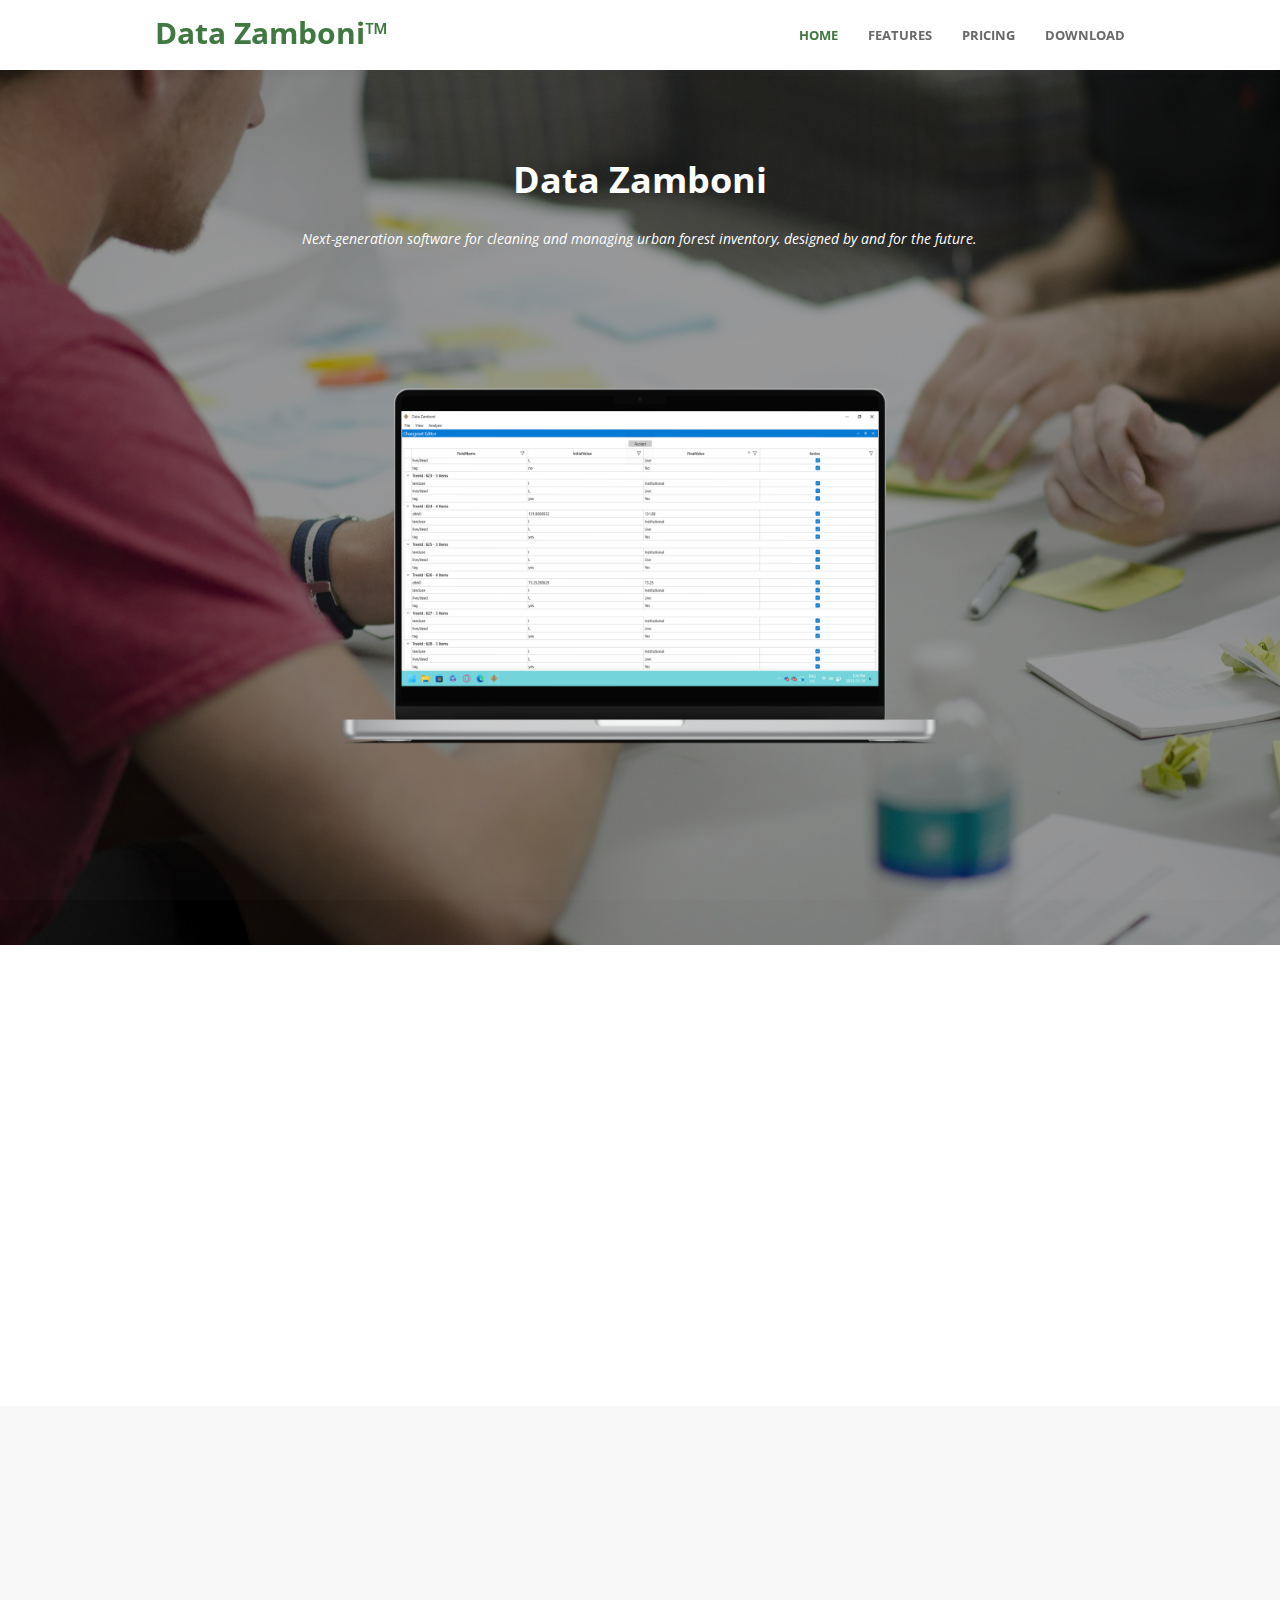
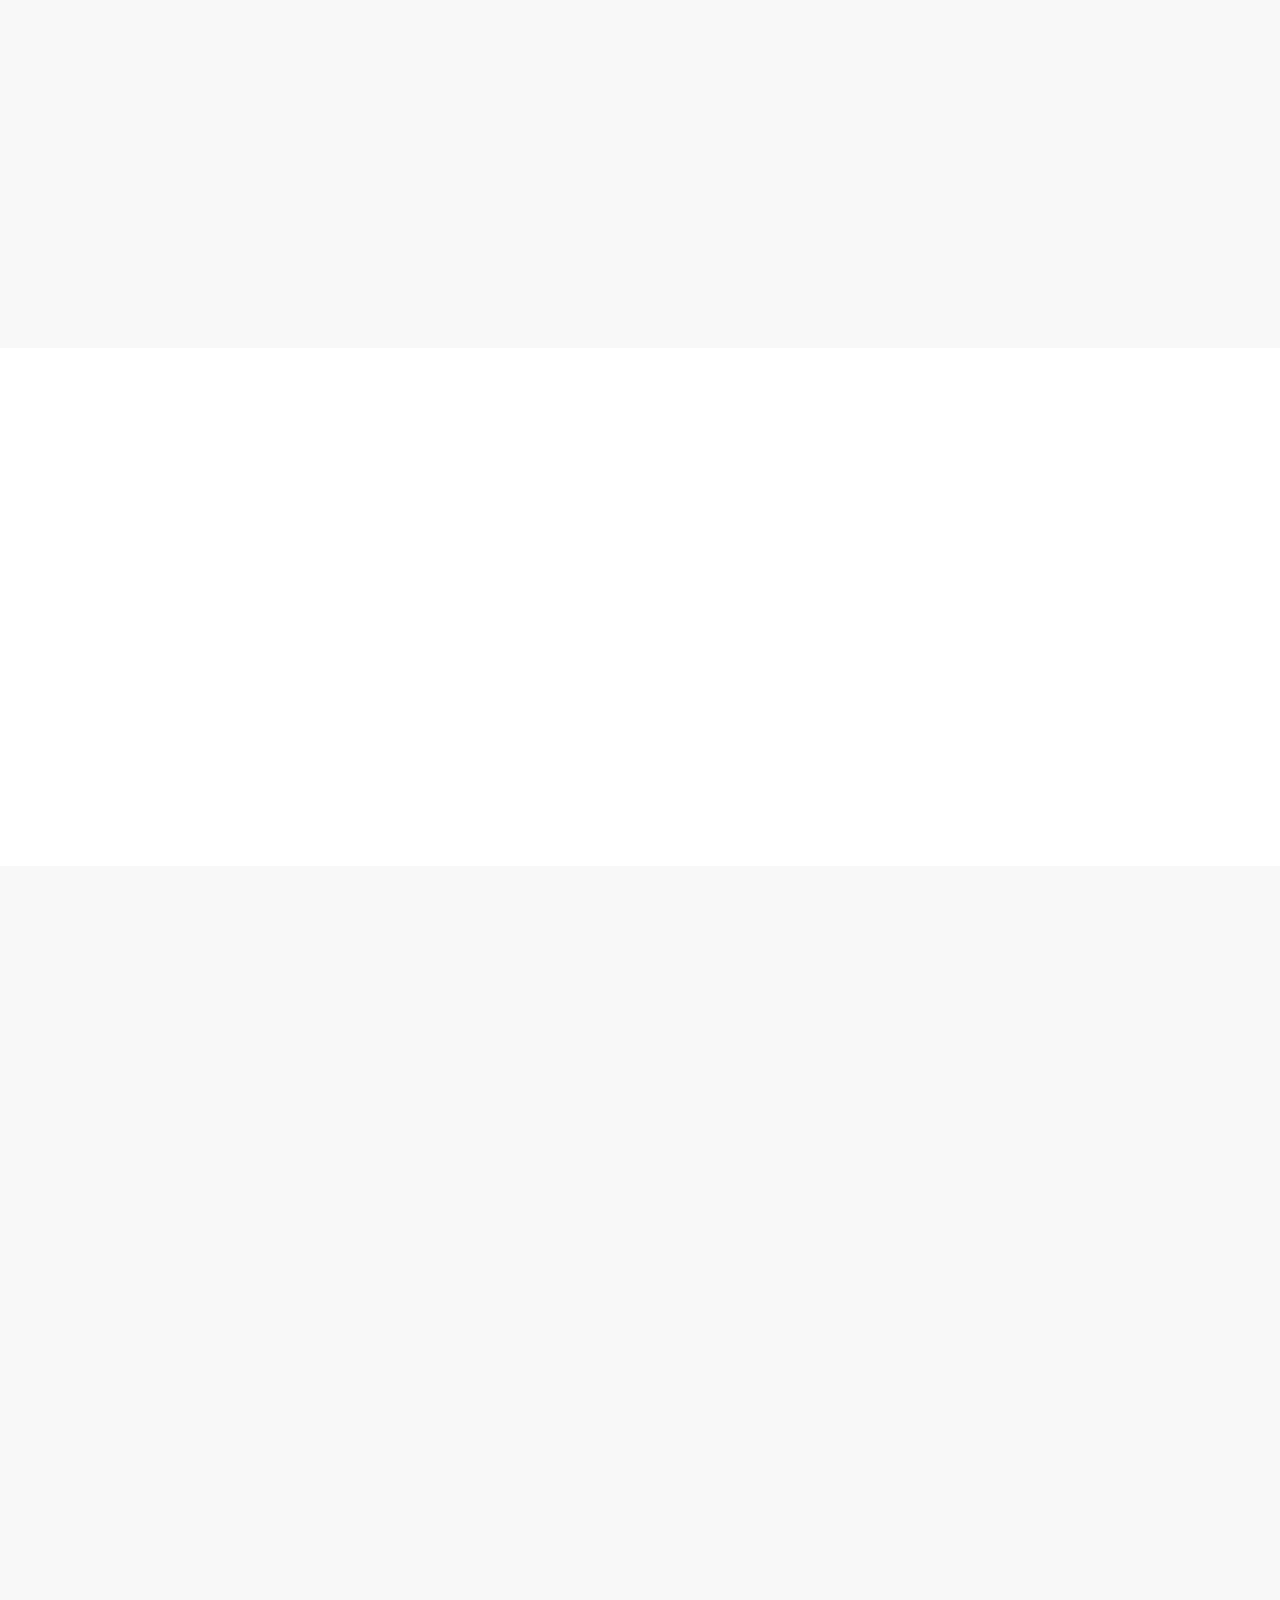
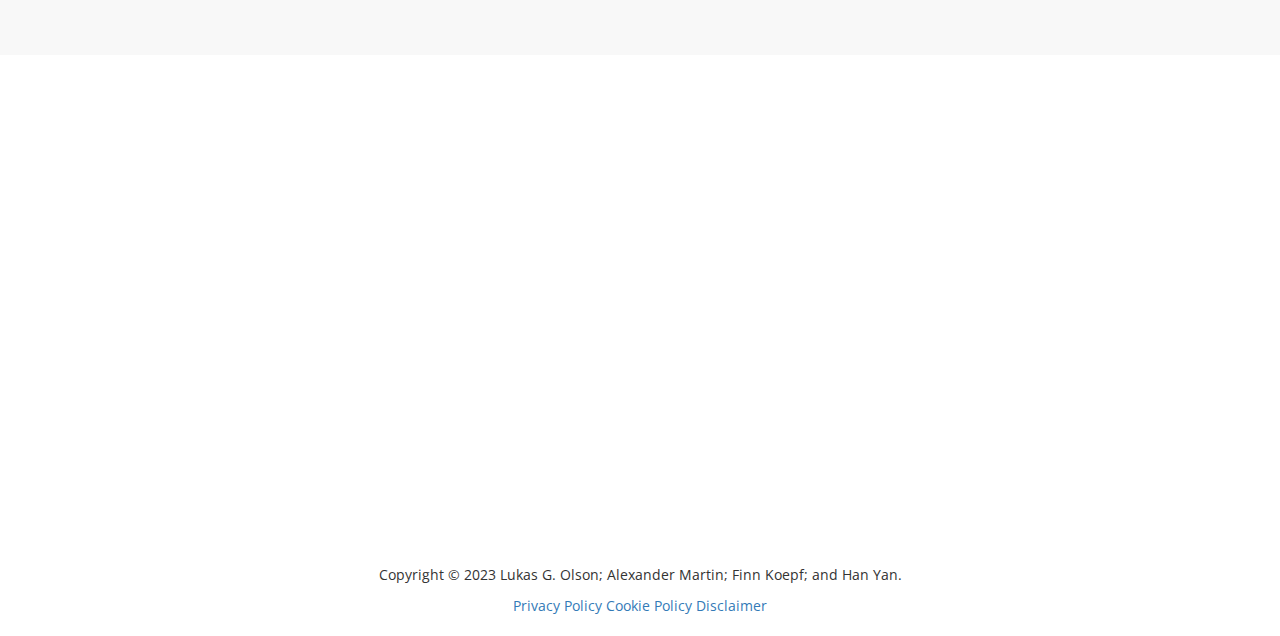
<file: index.html>
<!DOCTYPE html>
<html lang="en">
<head>
    <meta charset="utf-8">
    <title>Data Zamboni</title>
    <meta http-equiv="X-UA-Compatible" content="IE=Edge">
    <meta name="viewport" content="width=device-width, initial-scale=1">
    <meta name="keywords" content="">
    <meta name="description" content="">

    <!-- animate css -->
    <link rel="stylesheet" href="css/animate.min.css">
    <!-- bootstrap css -->
    <link rel="stylesheet" href="css/bootstrap.min.css">
    <!-- font-awesome -->
    <link rel="stylesheet" href="css/font-awesome.min.css">
    <!-- google font -->
    <link href='https://fonts.googleapis.com/css?family=Open+Sans:400,300,400italic,700,800' rel='stylesheet'
          type='text/css'>

    <!-- custom css -->
    <link rel="stylesheet" href="css/style.css">

    <link rel="icon" type="image/png" sizes="32x32" href="/favicon-32x32.png">
    <link rel="icon" type="image/png" sizes="16x16" href="/favicon-16x16.png">

</head>
<body>
<!-- start preloader -->
<div class="preloader">
    <div class="sk-spinner sk-spinner-rotating-plane"></div>
</div>
<!-- end preloader -->
<!-- start navigation -->
<nav class="navbar navbar-default navbar-fixed-top templatemo-nav" role="navigation">
    <div class="container">
        <div class="navbar-header">
            <button class="navbar-toggle" data-toggle="collapse" data-target=".navbar-collapse">
                <span class="icon icon-bar"></span>
                <span class="icon icon-bar"></span>
                <span class="icon icon-bar"></span>
            </button>
            <a href="#" class="navbar-brand">Data Zamboni™</a>
        </div>
        <div class="collapse navbar-collapse">
            <ul class="nav navbar-nav navbar-right text-uppercase">
                <li><a href="#home">Home</a></li>
                <li><a href="#feature">Features</a></li>
                <li><a href="#pricing">Pricing</a></li>
                <li><a href="#download">Download</a></li>
            </ul>
        </div>
    </div>
</nav>
<!-- end navigation -->
<!-- start home -->
<section id="home">
    <div class="overlay">
        <div class="container">
            <div class="row">
                <div class="col-md-1"></div>
                <div class="col-md-10 wow fadeIn" data-wow-delay="0.3s">
                    <h1 class="text-upper">Data Zamboni</h1>
                    <p class="tm-white">Next-generation software for cleaning and managing urban forest inventory,
                        designed by and for the future.</p>
                    <img src="images/ChangesetEditorMockup.png" class="img-responsive" alt="home img">
                </div>
                <div class="col-md-1"></div>
            </div>
        </div>
    </div>
</section>
<!-- end home -->

<!-- start divider -->
<section id="divider">
    <div class="container">
        <div class="row">
            <div class="col-md-4 wow fadeInUp templatemo-box" data-wow-delay="0.3s">
                <i class="fa fa-wrench"></i>
                <h3 class="text-uppercase">CLEANING</h3>
                <p>The cleaning stage, also known as the Wrangling stage, applies customizable rulesets to raw inventory
                    data to clean and normalize the data. This process improves the data's uniformity and reliability,
                    making it suitable for informed decision-making about the health and management of urban trees.</p>
            </div>
            <div class="col-md-4 wow fadeInUp templatemo-box" data-wow-delay="0.3s">
                <i class="fa fa-cog"></i>
                <h3 class="text-uppercase">MODELLING</h3>
                <p>The modelling stage imports the cleaned dataset into a relational database, such as MySQL or SQLite,
                    to improve data manipulation performance and to enforce data integrity. By creating a relational
                    database, complex queries and analyses can be performed, allowing for the identification of
                    correlations and patterns that may not be immediately apparent.</p>
            </div>
            <div class="col-md-4 wow fadeInUp templatemo-box" data-wow-delay="0.3s">
                <i class="fa fa-binoculars"></i>
                <h3 class="text-uppercase">ANALYSIS</h3>
                <p>The analysis stage uses principal component analysis and unsupervised learning algorithms to detect
                    patterns and correlations in urban tree inventory data. This process enables the identification of
                    anomalies and fabricated values, which helps maintain data accuracy and integrity.</p>
            </div>
        </div>
    </div>
</section>
<!-- end divider -->

<!-- start feature -->
<section id="feature">
    <div class="container">
        <div class="row">
            <div class="col-md-6 wow fadeInLeft" data-wow-delay="0.6s">
                <h2 class="text-uppercase">Cleaning</h2>
                <p>Data Zamboni is a software suite that automates the cleaning and analysis of urban tree inventory
                    data, providing efficient tools for managing large datasets, ensuring data accuracy and integrity,
                    and enabling informed decision-making about the management and maintenance of urban trees.</p>
                <p><i class="fa fa-mobile"></i>The Wrangling stage of Data Zamboni automates data cleaning, saving time
                    and effort, and allows your technicians to worry more about collecting data than managing it.
                </p>
                <p><i class="fa fa-code"></i>Apply fully customizable and scriptable rulesets to normalize raw urban
                    tree inventory data and enforce domains and types according to your context-specific needs.</p>

            </div>
            <div class="col-md-6 wow fadeInRight" data-wow-delay="0.6s">
                <img src="images/DataBaseEditorMockup.png" class="img-responsive" alt="feature img">
            </div>
        </div>
    </div>
</section>
<!-- end feature -->

<!-- start feature1 -->
<section id="feature1">
    <div class="container">
        <div class="row">
            <div class="col-md-6 wow fadeInUp" data-wow-delay="0.6s">
                <img src="images/DatasetEditorMockup.png" class="img-responsive" alt="feature img">
            </div>
            <div class="col-md-6 wow fadeInUp" data-wow-delay="0.6s">
                <h2 class="text-uppercase">Automated Analysis</h2>
                <p>Once rule-based heuristics have been run, leverage the future to ensure data validity. </p>
                <p><i class="fa fa-briefcase"></i>Compatible and easily configurable to work with your existing database
                    backends, allowing you to rapidly clean, store, and analyse hundreds of millions of trees.</p>
                <p><i class="fa fa-magic"></i>Leverage state-of-the-art unsupervised learning algorithms to detect
                    hidden data anomalies.</p>
                <p><i class="fa fa-code"></i>Fully automated, adapting to your existing data. No need to provide
                    examples of "good" data, we figure that out for you.</p>
            </div>
        </div>
    </div>
</section>
<!-- end feature1 -->

<!-- start pricing -->
<section id="pricing">
    <div class="container">
        <div class="row">
            <div class="col-md-12 wow bounceIn">
                <h2 class="text-uppercase">Our Pricing</h2>
            </div>
            <div class="col-md-4 wow fadeIn" data-wow-delay="0.6s">
                <div class="pricing text-uppercase">
                    <div class="pricing-title">
                        <h4>Student Plan</h4>
                        <p>FREE</p>
                        <small class="text-lowercase">Renewed Annually</small>
                    </div>
                    <ul>
                        <li>500 Tree Entries (per inventory)</li>
                        <li>All Cleaning Features</li>
                        <li>Limited Analysis and Export Features</li>
                        <li>Limited Support</li>
                    </ul>
                    <button class="btn btn-primary text-uppercase">Sign up</button>
                </div>
            </div>
            <div class="col-md-4 wow fadeIn" data-wow-delay="0.6s">
                <div class="pricing active text-uppercase">
                    <div class="pricing-title">
                        <h4>Consulting Plan</h4>
                        <p>$75</p>
                        <small class="text-lowercase">per seat per month</small>
                    </div>
                    <ul>
                        <li>3,000 Tree Entries (per inventory)</li>
                        <li>All Cleaning Features</li>
                        <li>All Analysis Features</li>
                        <li>Limited Export Features</li>
                        <li>Unlimited Support</li>
                    </ul>
                    <a href="https://app.cryptolens.io/Form/P/mhIW4n3o/1798" class="btn btn-primary text-uppercase"
                       role="button">Purchase</a>
                </div>
            </div>
            <div class="col-md-4 wow fadeIn" data-wow-delay="0.6s">
                <div class="pricing text-uppercase">
                    <div class="pricing-title">
                        <h4>Municipality Plan</h4>
                        <p>$1650</p>
                        <small class="text-lowercase">per organization per month</small>
                    </div>
                    <ul>
                        <li>Unlimited Tree Entries</li>
                        <li>All Features</li>
                        <li>Unlimited Support</li>
                        <li>CLI Version Included</li>
                    </ul>
                    <a href="https://app.cryptolens.io/Form/P/mhIW4n3o/1798" class="btn btn-primary text-uppercase"
                       role="button">Purchase</a>
                </div>
            </div>
        </div>
    </div>
</section>
<!-- end pricing -->

<!-- start download -->
<section id="download">
    <div class="container">
        <div class="row">
            <div class="col-md-6 wow fadeInLeft" data-wow-delay="0.6s">
                <h2 class="text-uppercase">Downloads</h2>
                <p>Download today for a free 7-day unlimited trial. Try all features with zero risk. Available on
                    Windows, Ubuntu, and OSX; We are confident that Data Zamboni will be right for you.</p>
                <a href="/assets/CaseStudy.pdf" class="btn btn-primary text-uppercase"
                   role="button">Case Study</a>

                <a href="https://silvasight.s3.us-west-1.amazonaws.com/Data+Zamboni+Installer.exe" class="btn btn-primary text-uppercase"
                   role="button">Download (Win X64)</a>
            </div>
            <div class="col-md-6 wow fadeInRight" data-wow-delay="0.6s">
                <img src="images/ChangesetEditorMockup.png" class="img-responsive" alt="feature img">
            </div>
        </div>
    </div>
</section>
<!-- end download -->



<!-- start footer -->
<footer>
    <div class="container">
        <div class="row">
            <p>Copyright © 2023 Lukas G. Olson; Alexander Martin; Finn Koepf; and Han Yan.</p>
        </div>

        <div class="row">
            <a href="privacy-policy.html">Privacy Policy</a>
            <a href="cookie-policy.html">Cookie Policy</a>
            <a href="disclaimer.html">Disclaimer</a>
        </div>
    </div>
</footer>
<!-- end footer -->

<script src="js/jquery.js"></script>
<script src="js/bootstrap.min.js"></script>
<script src="js/wow.min.js"></script>
<script src="js/jquery.singlePageNav.min.js"></script>
<script src="js/custom.js"></script>
</body>
</html>
</file>
<file: css/style.css>
body
    {
        background: #fff;
        font-family: 'Open Sans', sans-serif;
        font-weight: 300;
        position: relative;
        width: 100%;
        height: 100%;
        overflow-x: hidden;
    }
	
.tm-white a {
	color: #fff;
}

/* start h1 group */
h1 { 
    margin-top: 0;
    margin-bottom: 25px; 
}
h1,
h2,
h3,
h4
    {
        font-weight: bold;
    }
/* end h1 group */
p { line-height: 1.6em; }
/* img */
img
    {
        max-width: 100%;
        height: auto;
    }
/* img */

/* overlay */
.overlay 
    {
       width: 100%;
       height: 100%;
       background: rgba(0, 0, 0, 0.4);
       padding-top: 90px;
       padding-bottom: 90px;
    }  
/* over lay */

/* start page container */
@media (min-width: 768px) {
  .container {
    width: 700px;
  }
}
@media (min-width: 992px) {
  .container {
    width: 900px;
  }
}
@media (min-width: 1200px) {
  .container {
    width: 1000px;
  }
}
/* end page container */

/* start preloader */
.preloader
    {
        position: fixed;
        top: 0;
        left: 0;
        width: 100%;
        height: 100%;
        z-index: 99999;
        display: -webkit-flex;
        display: -ms-flexbox;
        display: flex;
        -webkit-flex-flow: row nowrap;
            -ms-flex-flow: row nowrap;
                flex-flow: row nowrap;
        /*justify-content: center;*/
        -webkit-align-items: center;
            -ms-flex-align: center;
                align-items: center;
        background: none repeat scroll 0 0 #fff;
    }
.sk-spinner-rotating-plane.sk-spinner 
    {
         width: 30px;
        height: 30px;
        background-color: #3c763d;
         margin: 0 auto;
        -webkit-animation: sk-rotatePlane 1.2s infinite ease-in-out;
                animation: sk-rotatePlane 1.2s infinite ease-in-out;
     }

@-webkit-keyframes sk-rotatePlane {
  0% {
         -webkit-transform: perspective(120px) rotateX(0deg) rotateY(0deg);
                 transform: perspective(120px) rotateX(0deg) rotateY(0deg); }

  50% {
        -webkit-transform: perspective(120px) rotateX(-180.1deg) rotateY(0deg);
                transform: perspective(120px) rotateX(-180.1deg) rotateY(0deg); }

  100% {
            -webkit-transform: perspective(120px) rotateX(-180deg) rotateY(-179.9deg);
                    transform: perspective(120px) rotateX(-180deg) rotateY(-179.9deg); } }

@keyframes sk-rotatePlane {
  0% {
         -webkit-transform: perspective(120px) rotateX(0deg) rotateY(0deg);
                 transform: perspective(120px) rotateX(0deg) rotateY(0deg); }

  50% {
        -webkit-transform: perspective(120px) rotateX(-180.1deg) rotateY(0deg);
                transform: perspective(120px) rotateX(-180.1deg) rotateY(0deg); }

  100% {
            -webkit-transform: perspective(120px) rotateX(-180deg) rotateY(-179.9deg);
                    transform: perspective(120px) rotateX(-180deg) rotateY(-179.9deg); } }
/* end preloader */

/* start navigation */
.navbar-default
    {
        background: #fff;
        border: none;
        box-shadow: 0px 2px 8px 0px rgba(50, 50, 50, 0.08);
        margin: 0!important;
    }
.navbar-default .navbar-brand
    {
        color: #3c763d;
        font-size: 30px;
        font-weight: bold;
        height: 70px;
        line-height: 35px;
    }
.navbar-default .nav li a
    {
        color: #666;
        font-size: 13px;
        font-weight: bold;
        height: 70px;
        line-height: 40px;
    }
.navbar-default .nav li a:hover,
.navbar-default .nav li a:focus,
.navbar-default .nav li a.current
    {
        color: #3c763d;
    }

.navbar-default .navbar-toggle
    {
        border: none;
        padding-top: 20px;
    }
.navbar-default .navbar-toggle .icon-bar
    {
        background: #3c763d;
        border-color: transparent;
    }
.navbar-default .navbar-toggle:hover,
.navbar-default .navbar-toggle:focus { background-color: transparent }
/* end navigation */

/* start home */       
#home
    {
    background: url('../images/home-bg.jpg') no-repeat;
    background-size: cover;
    color: #fff;
    margin-top: 70px;
    text-align: center;
    width: 100%;
    }
#home p
    {
        font-weight: 400;
        font-style: italic;
        line-height: 2em;
    }
#home img
    {
        display: inline-block;
        margin-top: 30px;
    }
/* end home */

/* start divider */
#divider
    {
        text-align: center;
        padding-top: 80px;
        padding-bottom: 80px;
    }
#divider .fa
    {
        color: #3c763d;
        font-size: 60px;
    }
#divider h3
    {
        font-size: 20px;
    }
/* end divider */

/* start feature */
#feature
    {
        background: #f8f8f8;
        padding-top: 80px;
        padding-bottom: 80px;
    }
#feature p
    {
        padding-top: 10px;
    }
#feature span
    {
        float: left;
    }
#feature .fa
    {
        background: #3c763d;
        border-radius: 50%;
        color: #fff;
        display: inline-block;
        width: 40px;
        height: 40px;
        line-height: 40px;
        text-align: center;
        margin-right: 20px;
    }
/* end feature */

/* start feature1 */
#feature1
    {
        padding-top: 60px;
        padding-bottom: 60px;
    }
#feature1 p
    {
        padding-top: 10px;
    }
#feature1 span
    {
        float: left;
    }
#feature1 .fa
    {
        background: #3c763d;
        border-radius: 50%;
        color: #fff;
        display: inline-block;
        width: 40px;
        height: 40px;
        line-height: 40px;
        text-align: center;
        margin-right: 20px;
    }
/* end feature1 */

/* start pricing */
#pricing
    {
        background: #f8f8f8;
        text-align: center;
        padding-top: 80px;
        padding-bottom: 80px;
    }
#pricing h2
    {
        padding-bottom: 60px;
    }
#pricing .pricing
    {
        background: #fff;
    }
#pricing .active
    {
        position: relative;
        bottom: 20px;
    }
#pricing .pricing .pricing-title
    {
        background: #3c763d;
        color: #fff;
        font-weight: bold;
        padding: 30px;
    }
#pricing .pricing .pricing-title p
    {
        font-size: 20px;
    }
#pricing .pricing ul
    {
        padding: 0;
        margin: 0;
    }
#pricing .pricing ul li
    {
        display: block;
        list-style: none;
        padding: 16px;
    }
#pricing .pricing .btn
    {
        background: transparent;
        border: 1px solid #3c763d;
        border-radius: 0px;
        color: #3c763d;
        font-weight: bold;
        padding-right: 40px;
        padding-left: 40px;
        margin-top: 20px;
        margin-bottom: 30px;
        transition: all 0.3s ease;
    }
#pricing .pricing .btn:hover {
    background: #3c763d;
    color: #fff;
}
/* end pricing */

/* start download */
#download
    {
        padding-top: 80px;
        padding-bottom: 80px;
    }
#download h2
    {
        padding-bottom: 20px;
    }
#download .btn
    {
        background: #3c763d;
        border-radius: 0px;
        font-weight: bold;
        margin-top: 20px;
        padding: 10px 40px 10px 40px;
    }

#download .btn:hover {
    background: #2b542c;
}

/* end download */

/* start contact */
#contact
    {
        background: url('../images/contact-bg.jpg') no-repeat;
        background-size: cover;
        color: #fff;
    }
#contact h2
    {
        padding-bottom: 10px;
    }
#contact address
    {
        padding-top: 20px;
    }
#contact address .fa
    {
        background: #3c763d;
        border-radius: 50%;
        width: 40px;
        height: 40px;
        line-height: 40px;
        text-align: center;
        margin-top: 6px;
        margin-right: 10px;
    }
#contact .contact-form
    {
        padding-top: 40px;
    }
#contact .form-control
    {
        border: none;
        border-radius: 0px;
        box-shadow: none;
        margin-bottom: 20px;
    }
#contact input
    {
        height: 50px;
    }
#contact input[type="submit"]
    {
        background: #3c763d;
        color: #fff;
        font-weight: bold;
        transition: all 0.3s ease;
    }
#contact input[type="submit"]:hover {
    background: #3c763d;
}
/* end contact */

/* start footer */
footer
    {
        background: #fff;
        font-weight: 400;
        text-align: center;
        padding: 20px;
    }
/* end footer */

@media screen and ( max-width: 991px ) {
    .templatemo-box {
        margin-bottom: 30px;
    }
    #pricing .active {
        bottom: 0;
    }
    .pricing {
        margin-bottom: 20px;
    }
    #feature img, #download img {
        margin-top: 30px;
    }
    #feature1 img {
        margin-bottom: 30px;
    }
}
@media screen and ( max-width: 767px ) {
    .navbar-default .nav li a {
        height: auto;
        line-height: 2em;
    }
    #feature, #pricing, #download {
        padding-top: 20px;
        padding-bottom: 40px;
    }
    #contact .overlay {
        padding-top: 40px;
    }
}
/* start media 360 */
@media screen and ( max-width: 360px ){
    .pricing
        {
            padding-bottom: 40px;
        }
}
/* end media 360 */
</file>
